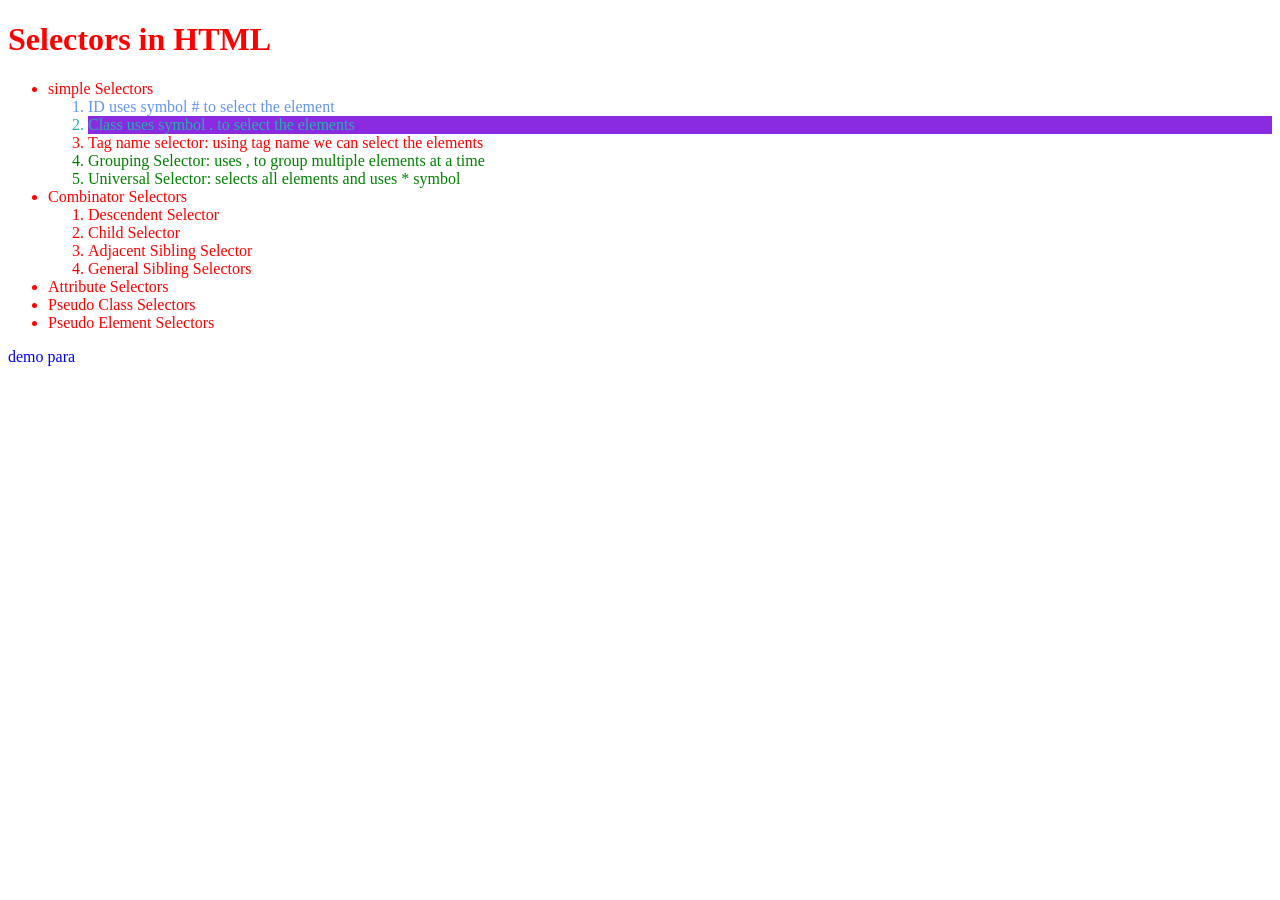
<file: css/Day10-Selctors/index.html>
<!doctype html>
<html lang="en">
  <head>
    <meta charset="UTF-8" />
    <meta name="viewport" content="width=device-width, initial-scale=1.0" />
    <title>Selectors</title>
    <style>
      * {
        color: red;
      }

      .fifth,
      #fourth {
        color: green;
      }

      p {
        color: blue;
      }

      .second {
        background-color: blueviolet;
        color: lightseagreen;
      }

      #first {
        color: cornflowerblue;
      }
    </style>
  </head>
  <body>
    <h1>Selectors in HTML</h1>
    <ul>
      <li>
        simple Selectors
        <ol>
          <li id="first">ID uses symbol # to select the element</li>
          <li class="second">Class uses symbol . to select the elements</li>
          <li>Tag name selector: using tag name we can select the elements</li>
          <li id="fourth">
            Grouping Selector: uses , to group multiple elements at a time
          </li>
          <li class="fifth">
            Universal Selector: selects all elements and uses * symbol
          </li>
        </ol>
      </li>
      <li>
        Combinator Selectors
        <ol>
          <li>Descendent Selector</li>
          <li>Child Selector</li>
          <li>Adjacent Sibling Selector</li>
          <li>General Sibling Selectors</li>
        </ol>
      </li>
      <li>Attribute Selectors</li>
      <li>Pseudo Class Selectors</li>
      <li>Pseudo Element Selectors</li>
    </ul>

    <p>demo para</p>
  </body>
</html>
</file>
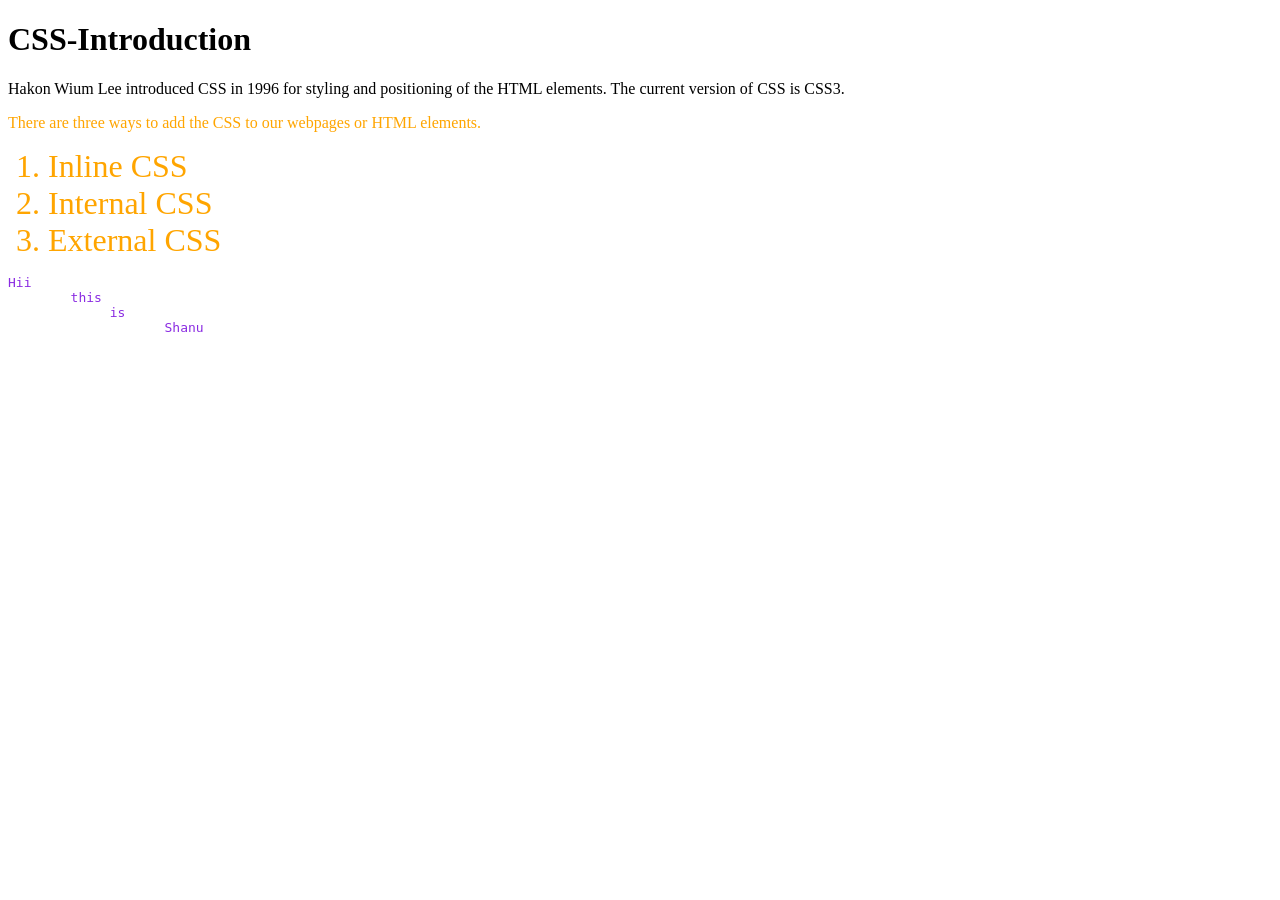
<file: css/Day9-Intro-to-CSS/index.html>
<!doctype html>
<html lang="en">
  <head>
    <meta charset="UTF-8" />
    <meta name="viewport" content="width=device-width, initial-scale=1.0" />
    <title>CSS-Introduction</title>

    <!-- <style>
      li {
        color: red;
        background-color: black;
      }
    </style> -->

    <link rel="stylesheet" href="./style.css" />
    <style>
      pre {
        color: red;
      }
    </style>
  </head>
  <body>
    <h1>CSS-Introduction</h1>
    <p>
      Hakon Wium Lee introduced CSS in 1996 for styling and positioning of the
      HTML elements. The current version of CSS is CSS3.
    </p>

    <p style="color: orange">
      There are three ways to add the CSS to our webpages or HTML elements.
    </p>
    <ol>
      <li>Inline CSS</li>
      <li>Internal CSS</li>
      <li>External CSS</li>
    </ol>

    <pre style="color: blueviolet">
Hii 
        this
             is 
                    Shanu
    </pre>
  </body>
</html>
</file>
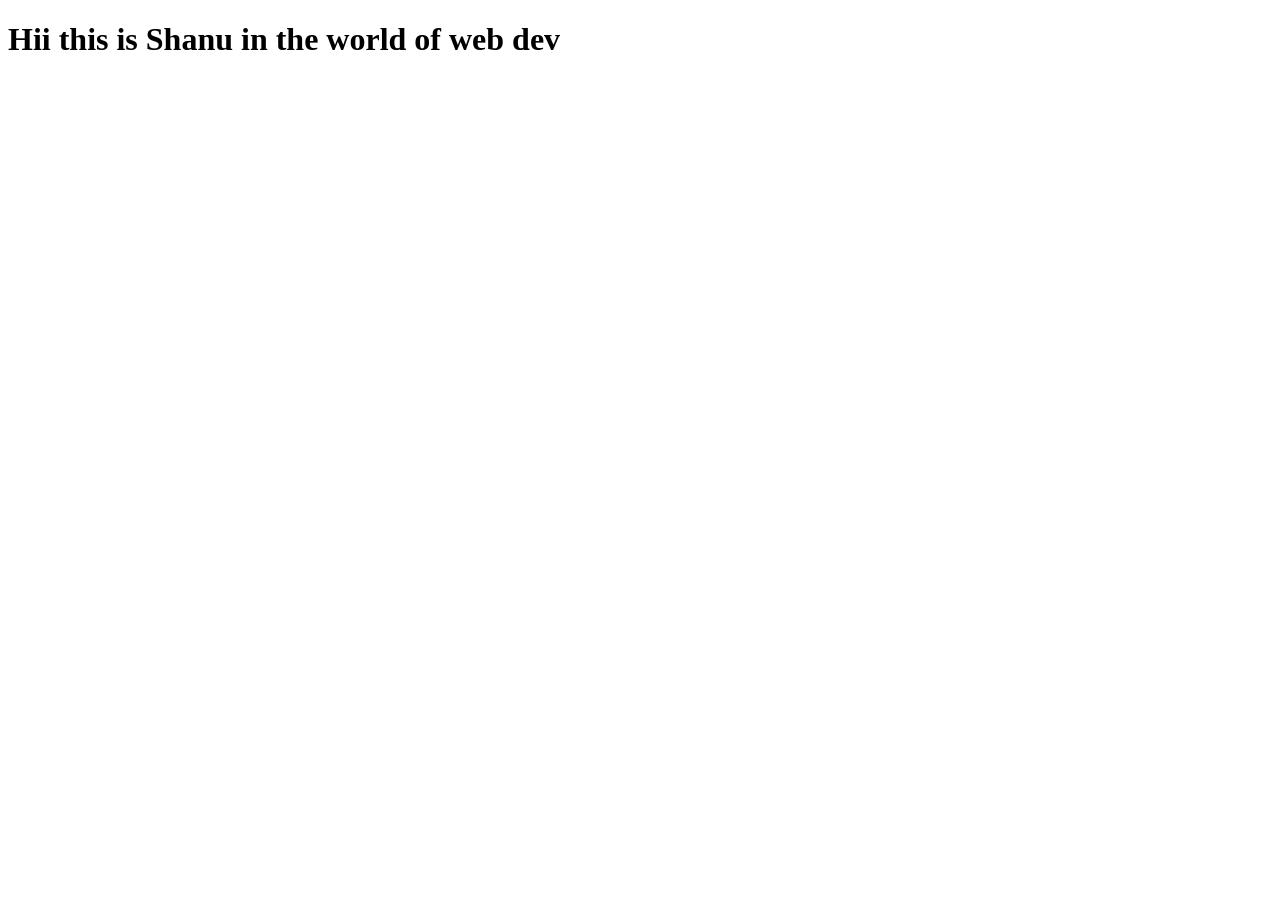
<file: HTML/Day2-Structure of HTML/index.html>
<!DOCTYPE html> <!--Declaration of HTML version 5-->
<html lang="en">
<head>
    <meta charset="UTF-8">
    <meta name="viewport" content="width=device-width, initial-scale=1.0">
    <title>Document</title>
</head>
<body>
    <h1>Hii this is Shanu in the world of web dev</h1>
</body>
</html>
</file>
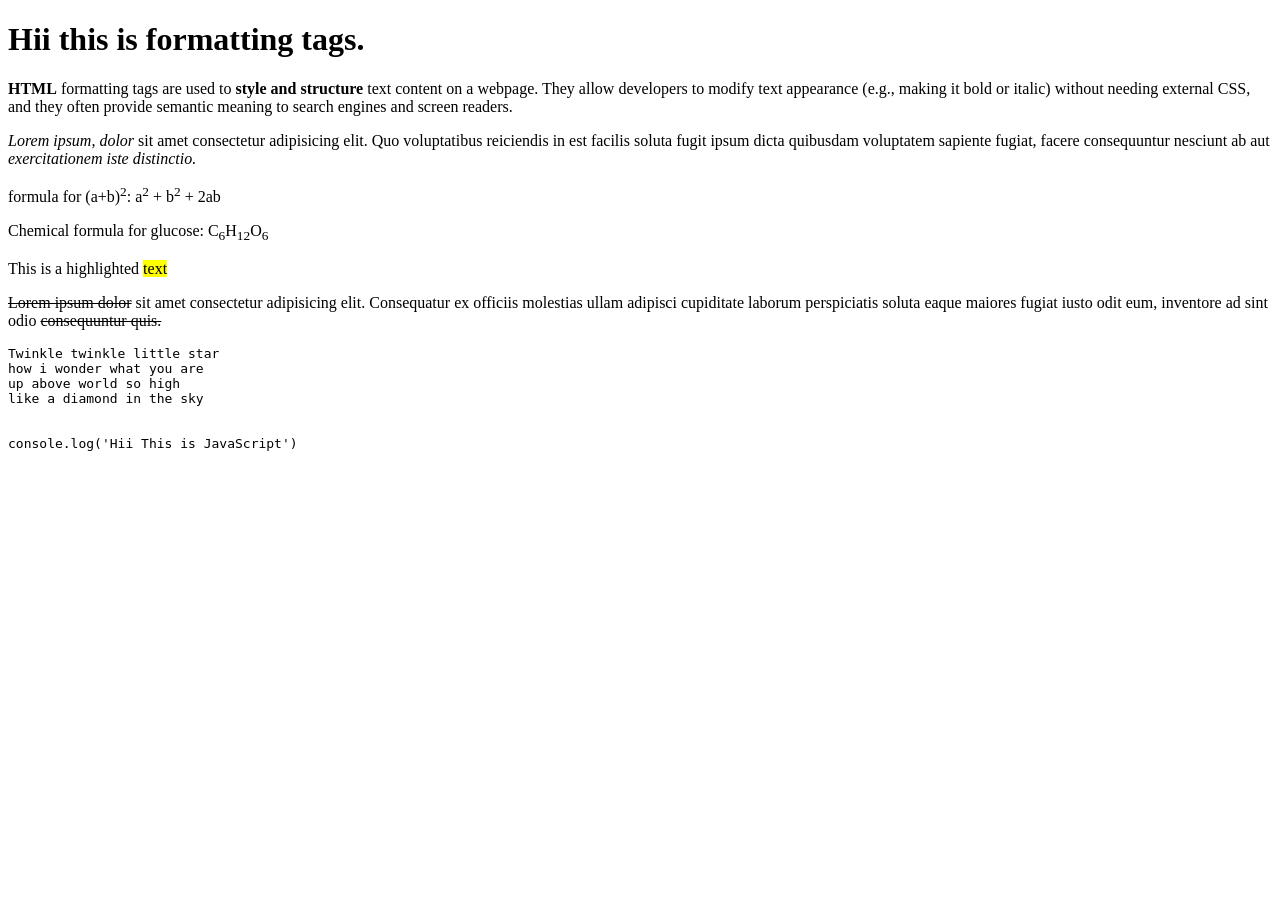
<file: HTML/Day3-Formatting tags/index.html>
<!DOCTYPE html>
<html lang="en">
<head>
    <meta charset="UTF-8">
    <meta name="viewport" content="width=device-width, initial-scale=1.0">
    <title>Formatting tags</title>
</head>
<body>
    <h1>Hii this is formatting tags.</h1>
    <p><b>HTML</b> formatting tags are used to <strong>style and structure</strong> text content on a webpage. They allow developers to modify text appearance (e.g., making it bold or italic) without needing external CSS, and they often provide semantic meaning to search engines and screen readers.</p>

    <p><i>Lorem ipsum, dolor</i> sit amet consectetur adipisicing elit. Quo voluptatibus reiciendis in est facilis soluta fugit ipsum dicta quibusdam voluptatem sapiente fugiat, facere consequuntur nesciunt ab aut <em>exercitationem iste distinctio.</em></p>

    <p>formula for (a+b)<sup>2</sup>: a<sup>2</sup> + b<sup>2</sup> + 2ab</p>


    <p>Chemical formula for glucose: C<sub>6</sub>H<sub>12</sub>O<sub>6</sub></p>

    <p>This is a highlighted <mark>text</mark></p>

    <p><s>Lorem ipsum dolor</s> sit amet consectetur adipisicing elit. Consequatur ex officiis molestias ullam adipisci cupiditate laborum perspiciatis soluta eaque maiores fugiat iusto odit eum, inventore ad sint odio <del>consequuntur quis.</del></p>

    <pre>
Twinkle twinkle little star
how i wonder what you are
up above world so high
like a diamond in the sky
    </pre>

    <code>
        console.log('Hii This is JavaScript')
    </code>

    <!-- Find formatting tags apart from whatever we learnt.. -->
</body>
</html>
</file>
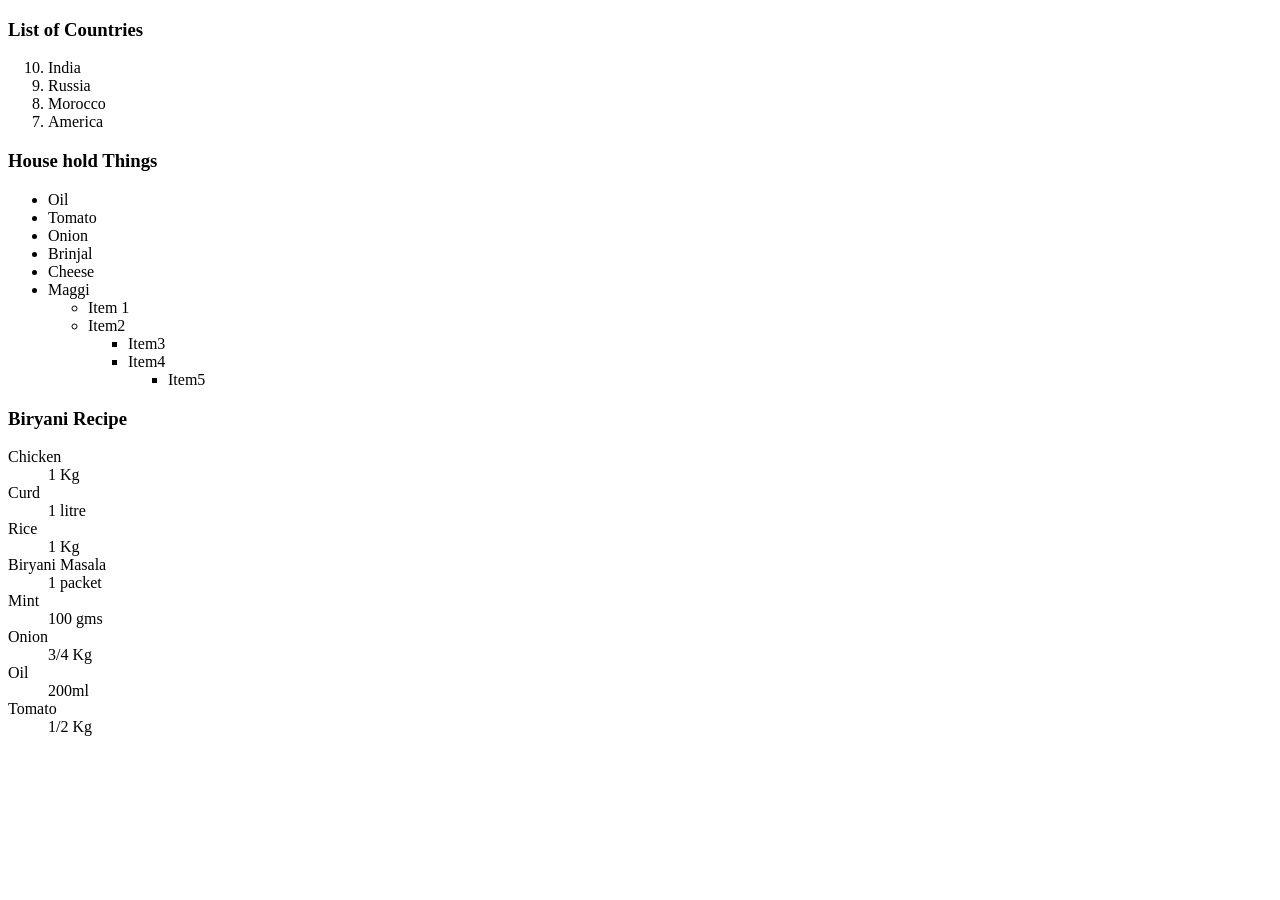
<file: HTML/Day4-Lists-in-HTML/index.html>
<!doctype html>
<html lang="en">
  <head>
    <meta charset="UTF-8" />
    <meta name="viewport" content="width=device-width, initial-scale=1.0" />
    <title>Document</title>
  </head>
  <body>
    <h3>List of Countries</h3>
    <ol type="1" reversed start="10">
      <li>India</li>
      <li>Russia</li>
      <li>Morocco</li>
      <li>America</li>
    </ol>

    <h3>House hold Things</h3>
    <ul type="disc">
      <li>Oil</li>
      <li>Tomato</li>
      <li>Onion</li>
      <li>Brinjal</li>
      <li>Cheese</li>
      <li>Maggi</li>

      <ul>
        <li>Item 1</li>
        <li>Item2</li>
        <ul>
          <li>Item3</li>
          <li>Item4</li>

          <ul>
            <li>Item5</li>
          </ul>
        </ul>
      </ul>
    </ul>

    <h3>Biryani Recipe</h3>
    <dl>
      <dt>Chicken</dt>
      <dd>1 Kg</dd>
      <dt>Curd</dt>
      <dd>1 litre</dd>
      <dt>Rice</dt>
      <dd>1 Kg</dd>
      <dt>Biryani Masala</dt>
      <dd>1 packet</dd>
      <dt>Mint</dt>
      <dd>100 gms</dd>
      <dt>Onion</dt>
      <dd>3/4 Kg</dd>
      <dt>Oil</dt>
      <dd>200ml</dd>
      <dt>Tomato</dt>
      <dd>1/2 Kg</dd>
    </dl>
  </body>
</html>
</file>
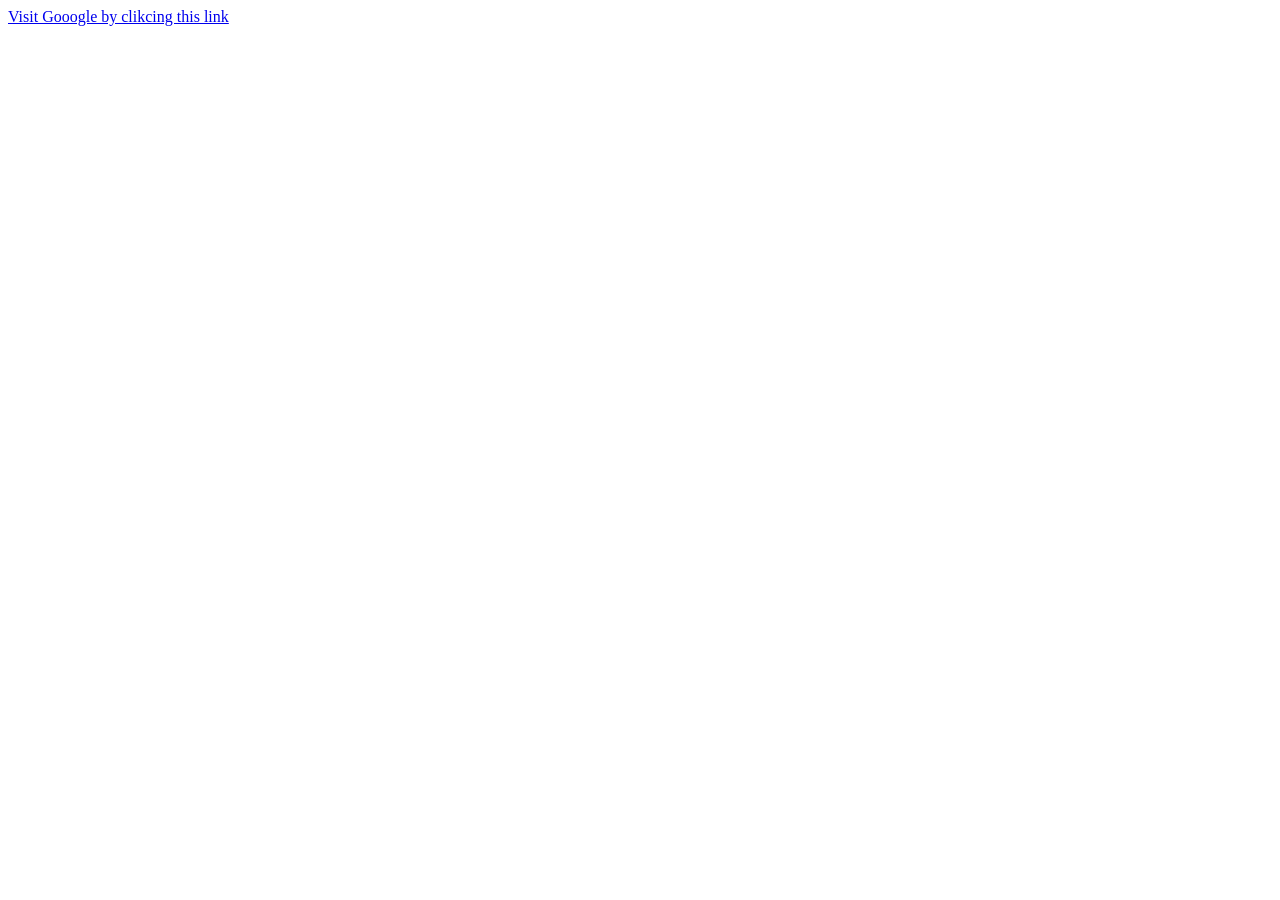
<file: HTML/Day5-Anchor tags in HTML/index.html>
<!doctype html>
<html lang="en">
  <head>
    <meta charset="UTF-8" />
    <meta name="viewport" content="width=device-width, initial-scale=1.0" />
    <title>Document</title>
  </head>
  <body>
    <a href="https://www.google.com" target="_self"
      >Visit Gooogle by clikcing this link</a
    >
  </body>
</html>
</file>
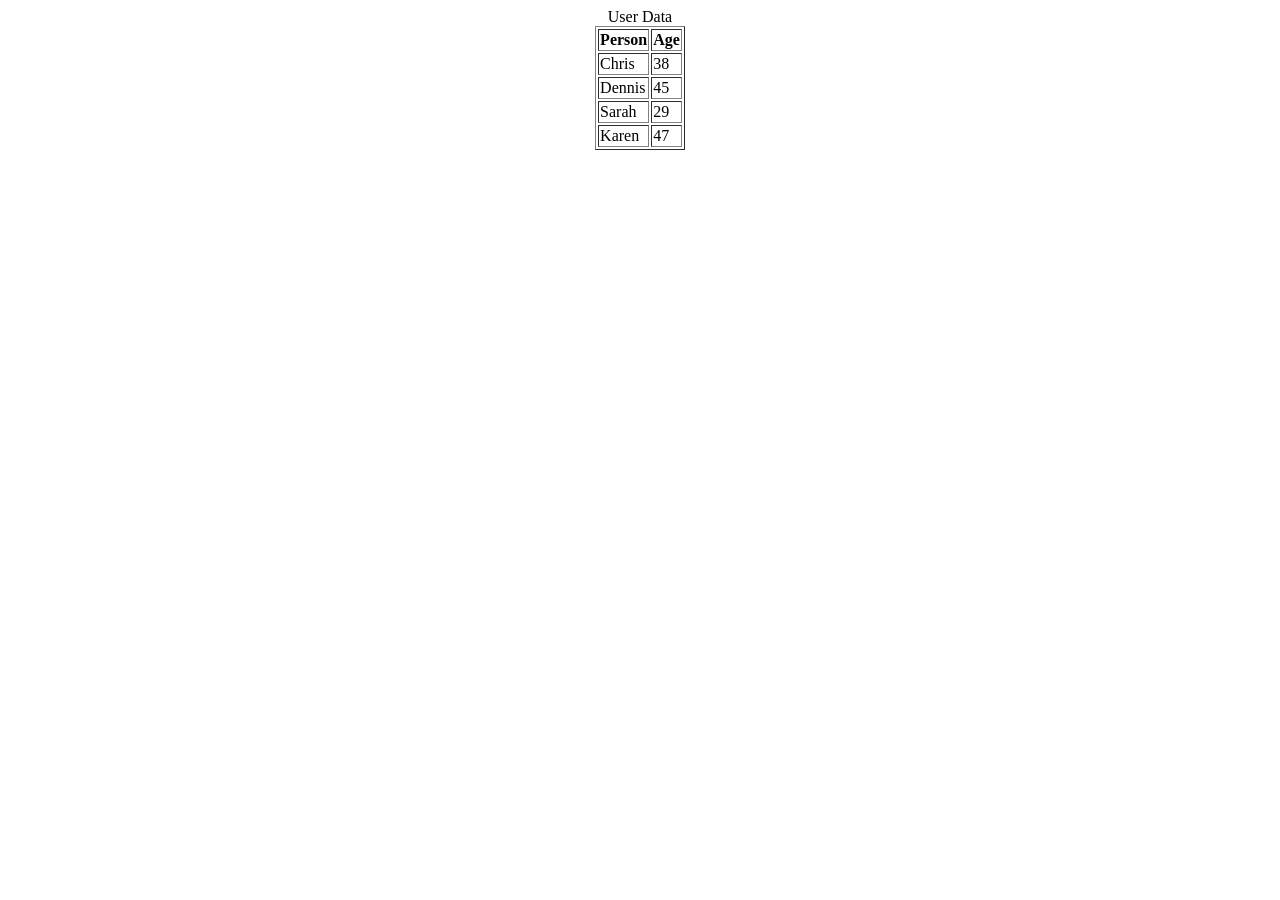
<file: HTML/Day6-Tables/index.html>
<!doctype html>
<html lang="en">
  <head>
    <meta charset="UTF-8" />
    <meta name="viewport" content="width=device-width, initial-scale=1.0" />
    <title>Document</title>
  </head>
  <body>
    <center>
      <table border>
        <caption>
          User Data
        </caption>

        <thead>
          <tr>
            <th>Person</th>
            <th>Age</th>
          </tr>
        </thead>

        <tbody>
          <tr>
            <td>Chris</td>
            <td>38</td>
          </tr>

          <tr>
            <td>Dennis</td>
            <td>45</td>
          </tr>

          <tr>
            <td>Sarah</td>
            <td>29</td>
          </tr>

          <tr>
            <td>Karen</td>
            <td>47</td>
          </tr>
        </tbody>
      </table>
    </center>
  </body>
</html>
</file>
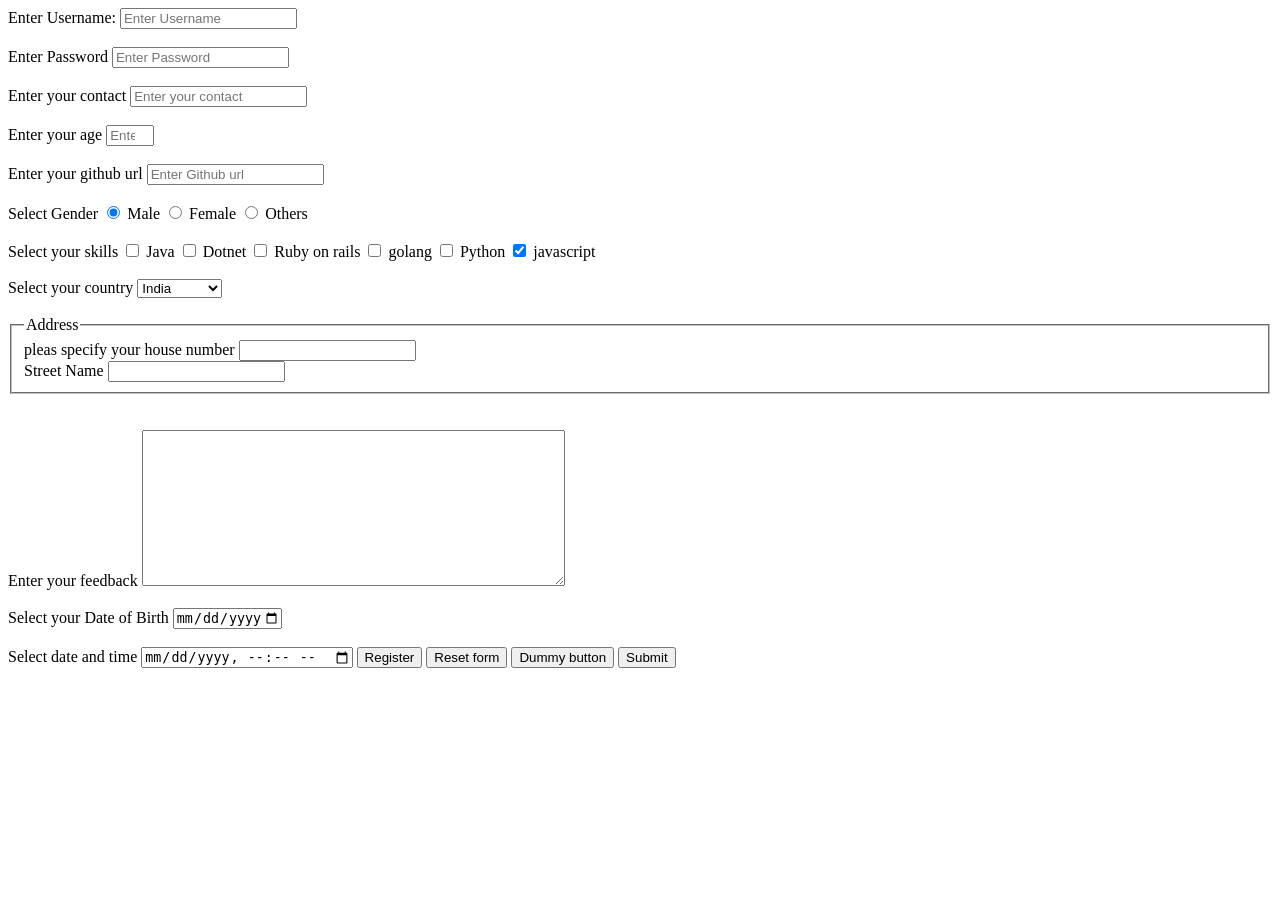
<file: HTML/Day8-Form/index.html>
<!doctype html>
<html lang="en">
  <head>
    <meta charset="UTF-8" />
    <meta name="viewport" content="width=device-width, initial-scale=1.0" />
    <title>Document</title>
  </head>
  <body>
    <form action="">
      <label for="username">Enter Username:</label>
      <input
        type="text"
        placeholder="Enter Username"
        name="username"
        id="username"
        required
        minlength="3"
        maxlength="30"
      />

      <br /><br />
      <label for="password">Enter Password</label>
      <input
        type="password"
        name="password"
        id="password"
        placeholder="Enter Password"
        required
        pattern="[A-Za-z0-9]{8,12}"
      />

      <br /><br />
      <label for="contact">Enter your contact</label>
      <input
        type="tel"
        placeholder="Enter your contact"
        name="contact"
        id="contact"
        minlength="10"
        maxlength="10"
      />

      <br /><br />
      <label for="age">Enter your age</label>
      <input
        type="number"
        placeholder="Enter your age"
        name="age"
        id="age"
        min="18"
        max="45"
      />

      <br /><br />
      <label for="githuburl">Enter your github url</label>
      <input
        type="url"
        name="githuburl"
        id="githuburl"
        placeholder="Enter Github url"
        required
      />

      <br /><br />
      <label for="gender">Select Gender</label>
      <input type="radio" name="gender" id="male" value="male" checked />
      <label for="male">Male</label>
      <input type="radio" name="gender" id="female" value="female" />
      <label for="female">Female</label>
      <input type="radio" name="gender" id="others" value="others" />
      <label for="others">Others</label>

      <br /><br />
      <label for="skills">Select your skills</label>
      <input type="checkbox" name="skills" id="java" value="java" />
      <label for="java">Java</label>
      <input type="checkbox" name="skills" id="Dotnet" value="Dotnet" />
      <label for="Dotnet">Dotnet</label>
      <input
        type="checkbox"
        name="skills"
        id="Ruby on rails"
        value="Ruby on rails"
      />
      <label for="Ruby on rails">Ruby on rails</label>
      <input type="checkbox" name="skills" id="golang" value="golang" />
      <label for="golang">golang</label>
      <input type="checkbox" name="skills" id="Python" value="Python" />
      <label for="Python">Python</label>
      <input
        type="checkbox"
        name="skills"
        id="javascript"
        checked
        value="javascript"
      />
      <label for="javascript">javascript</label>

      <br /><br />
      <label for="country">Select your country</label>
      <select name="country" id="country">
        <option value="India">India</option>
        <option value="Africa">Africa</option>
        <option value="Yemen">Yemen</option>
        <option value="Yokohoma">Yokohoma</option>
      </select>

      <br /><br />
      <fieldset>
        <legend>Address</legend>
        <label for="housenumber">pleas specify your house number</label>
        <input type="text" name="house number" id="housenumber" />

        <br />
        <label for="streetName">Street Name</label>
        <input type="text" name="streetName" id="streetName" />
      </fieldset>

      <br /><br />

      <label for="feedback">Enter your feedback</label>
      <textarea name="feedback" id="feedback" cols="50" rows="10"></textarea>

      <br /><br />
      <label for="dob">Select your Date of Birth</label>
      <input
        type="date"
        name="dob"
        id="dob"
        min="2025-01-01"
        max="2026-01-01"
      />

      <br /><br />
      <label for="datetime">Select date and time</label>
      <input type="datetime-local" name="datetime" id="datetime" />

      <input type="submit" value="Register" />
      <input type="reset" value="Reset form" />
      <input type="button" value="Dummy button" />
      <button>Submit</button>
    </form>
  </body>
</html>
</file>
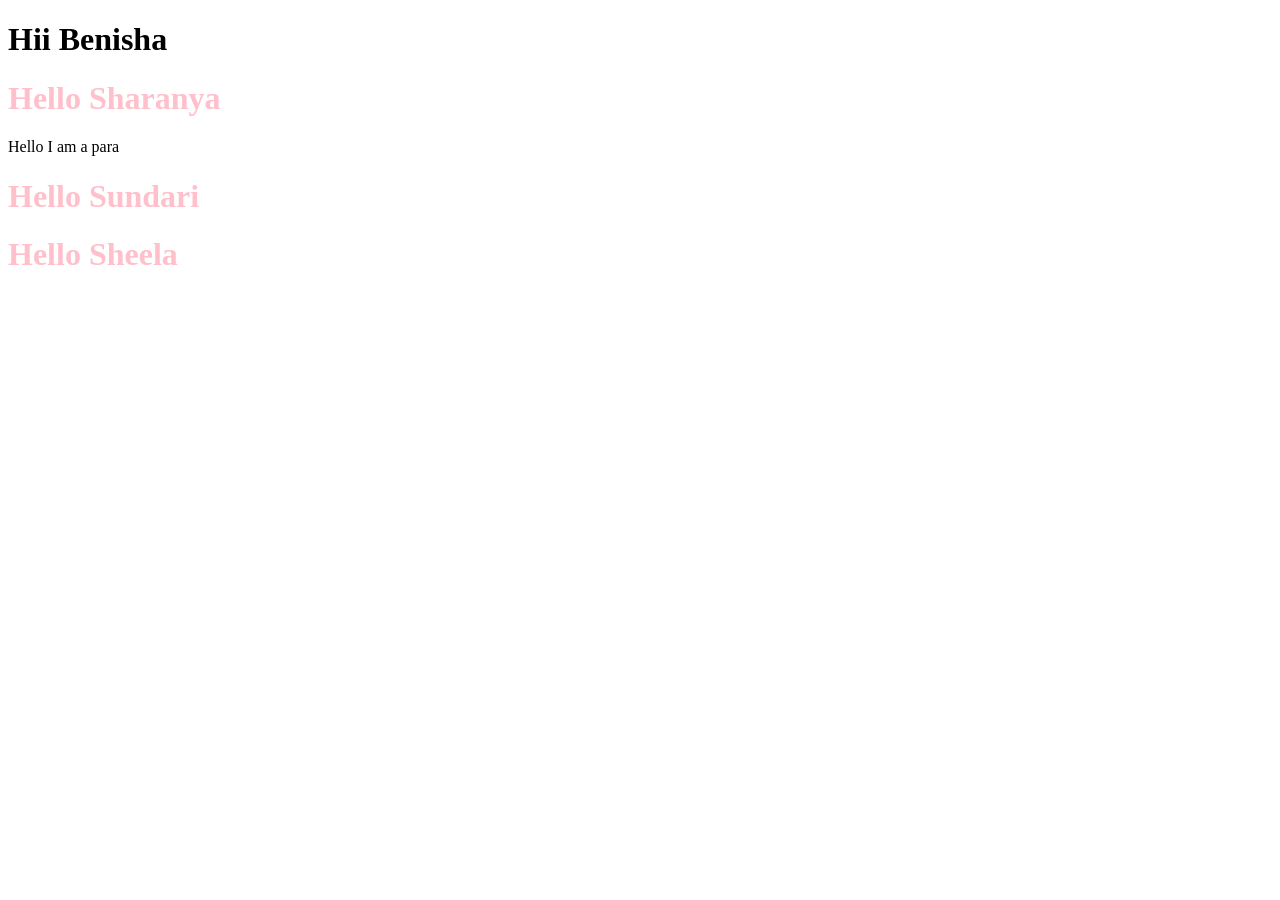
<file: css/Day10-Selctors/descendent and general.html>
<!doctype html>
<html lang="en">
  <head>
    <meta charset="UTF-8" />
    <meta name="viewport" content="width=device-width, initial-scale=1.0" />
    <title>Document</title>

    <style>
      h1 + h1 {
        color: red;
      }

      h1 ~ h1 {
        color: pink;
      }
    </style>
  </head>
  <body>
    <h1>Hii Benisha</h1>
    <h1>Hello Sharanya</h1>
    <p>Hello I am a para</p>
    <h1>Hello Sundari</h1>
    <h1>Hello Sheela</h1>
  </body>
</html>
</file>
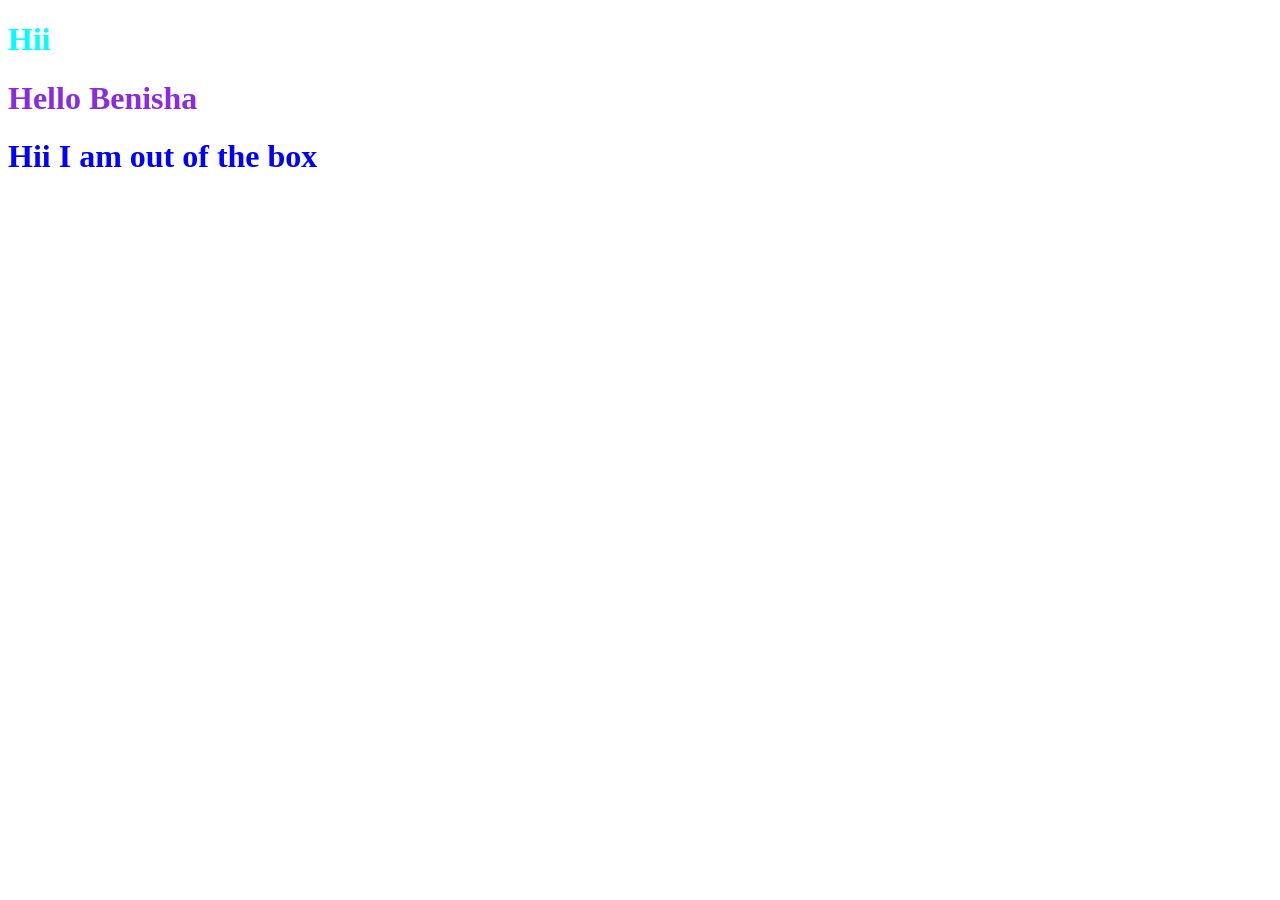
<file: css/Day10-Selctors/practicefile.html>
<!doctype html>
<html lang="en">
  <head>
    <meta charset="UTF-8" />
    <meta name="viewport" content="width=device-width, initial-scale=1.0" />
    <title>Document</title>

    <style>
      h1 {
        color: blue;
      }
      /* Descendent selector */
      .box h1 {
        color: blueviolet;
      }
      /* Child Selector */
      .box > h1 {
        color: aqua;
      }
    </style>
  </head>
  <body>
    <div class="box">
      <h1>Hii</h1>

      <div class="box2">
        <h1>Hello Benisha</h1>
      </div>
    </div>

    <h1>Hii I am out of the box</h1>
  </body>
</html>
</file>
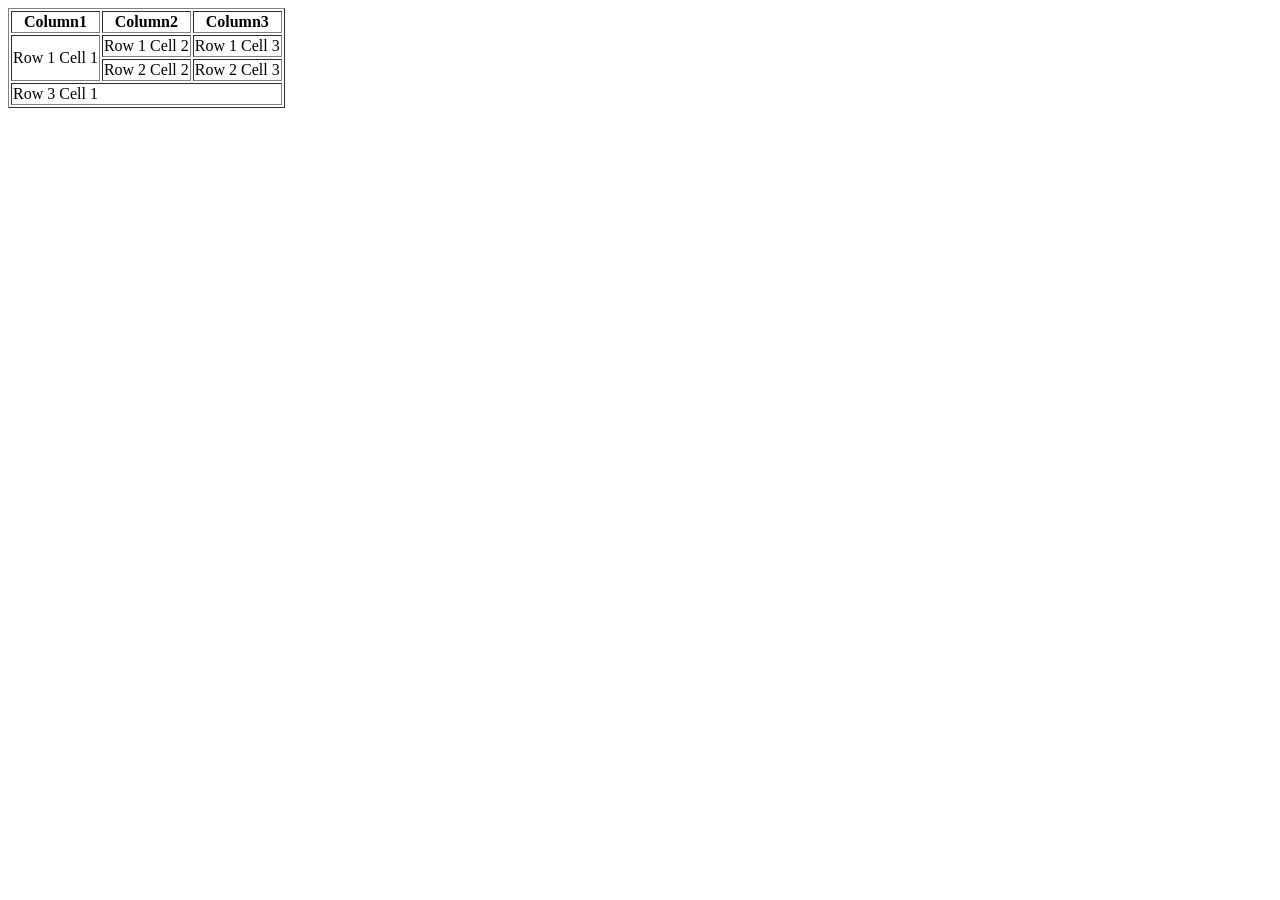
<file: HTML/Day6-Tables/table2.html>
<!doctype html>
<html lang="en">
  <head>
    <meta charset="UTF-8" />
    <meta name="viewport" content="width=device-width, initial-scale=1.0" />
    <title>Document</title>
  </head>
  <body>
    <table border="">
      <thead>
        <tr>
          <th>Column1</th>
          <th>Column2</th>
          <th>Column3</th>
        </tr>
      </thead>

      <tbody>
        <tr>
          <td rowspan="2">Row 1 Cell 1</td>
          <td>Row 1 Cell 2</td>
          <td>Row 1 Cell 3</td>
        </tr>

        <tr>
          <td>Row 2 Cell 2</td>
          <td>Row 2 Cell 3</td>
        </tr>

        <tr>
          <td colspan="3">Row 3 Cell 1</td>
        </tr>
      </tbody>
    </table>
  </body>
</html>
</file>
<file: css/Day9-Intro-to-CSS/style.css>
li {
  font-size: xx-large;
  color: orange;
}

pre {
  color: blue;
}
</file>
